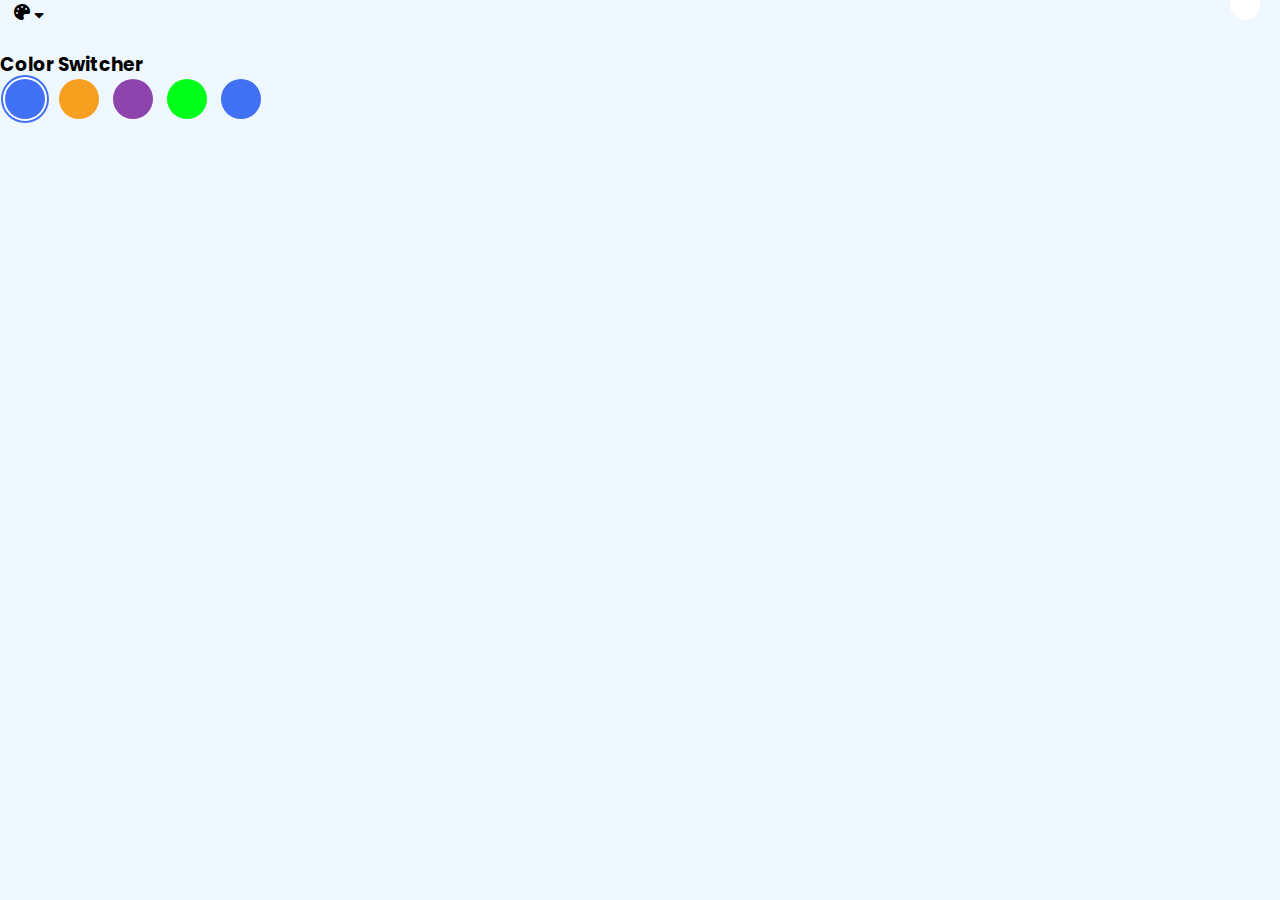
<file: assets/css/deeee.html>
<!DOCTYPE html>
<html lang="en" dir="ltr">
  <head>
    <meta charset="UTF-8">
    <title> Website with Customize Color Theme</title>
    <!-- Fontawesome CDN Link -->
    <link rel="stylesheet" href="https://cdnjs.cloudflare.com/ajax/libs/font-awesome/5.15.4/css/all.min.css" />
    <meta name="viewport" content="width=device-width, initial-scale=1.0">
   </head>
<style>
/* Google fonts import link */
@import url('https://fonts.googleapis.com/css2?family=Poppins:wght@200;300;400;500;600;700&display=swap');
*{
  margin: 0;
  padding: 0;
  box-sizing: border-box;
  font-family: 'Poppins',sans-serif;
  transition: all 0.3s ease;
}
:root{
  --white: #fff;
  --black: #24292d;
  --nav-main: #4070f4;
  --switchers-main: #0b3cc1;
  --light-bg: #F0F8FF;
}
body
{
    background:var(--light-bg) ;
}


 .appearance .color-icon{
   position: relative;
 }
 .appearance .icons{
   width: 70px;
   height: 50px;
   margin-left: 14px;
 }
 .appearance .color-box{
   position: absolute;
   bottom: -133px;
   right: 0;
   min-height: 100px;
   background: var(--white);
   padding: 16px 20px 20px 20px;
   border-radius: 6px;
   box-shadow: 0 5px 10px rgba(0,0,0,0.2);
   opacity: 0;
   pointer-events: none;
 }
 .color-box::before{
   content: '';
   position: absolute;
   top: -10px;
   right: 20px;
   height: 30px;
   width: 30px;
   border-radius: 50%;
   background: var(--white);
   transform: rotate(45deg);
 }
 .color-icon.open .color-box{
   opacity: 1;
   pointer-events: auto;
 }
  .color-icon.open .arrow{
    transform: rotate(-180deg);
  }
 .appearance .color-box h3{
   font-size: 16px;
   font-weight: 600;
   display: block;
   color: var(--nav-main);
   text-align: left;
   white-space: nowrap;
   margin-bottom: 10px;
 }
.appearance .color-box .color-switchers{
   display: flex;
}
.color-box .color-switchers .btn{
  display: inline-block;
  height: 40px;
  width: 40px;
  border: none;
  outline: none;
  border-radius: 50%;
  margin: 0 5px;
  cursor: pointer;
  background: #4070F4;

}
.color-switchers .btn.blue.active{
  box-shadow: 0 0 0 2px #fff,
              0 0 0 4px #4070F4;
}
.color-switchers .btn.orange{
  background: #F79F1F;
}
.color-switchers .btn.orange.active{
  box-shadow: 0 0 0 2px #fff,
              0 0 0 4px #F79F1F;
}
.color-switchers .btn.purple{
  background: #8e44ad;
}
.color-switchers .btn.purple.active{
  box-shadow: 0 0 0 2px #fff,
              0 0 0 4px #8e44Ad;
}
.color-switchers .btn.green{
  background: #00ff1a;
}
.color-switchers .btn.green.active{
  box-shadow: 0 0 0 2px #fff,
              0 0 0 4px #00ff1a;
}


   
</style>   
<body>
    <div class="appearance">   
        <div class="color-icon">
          <div class="icons">
            <i class="fas fa-palette"></i>
            <i class="fas fa-sort-down arrow"></i>
          </div>
         
        </div>
    </div>
    <div class="color-box">
        <h3>Color Switcher</h3>
        <div class="color-switchers">
          <button class="btn blue active" data-color="#fff #24292d #4070f4 #0b3cc1 #F0F8FF"></button>
          <button class="btn orange" data-color="#fff #242526 #F79F1F #DD8808 #fef5e6"></button>
          <button class="btn purple" data-color="#fff #242526 #8e44ad #783993 #eadaf1"></button>
          <button class="btn green" data-color="#fff #242526 #3A9943 #2A6F31 #DAF1DC"></button>
          <button class="btn white" data-color="#fff #242526 #3A9943 #2A6F31 #000"></button>
        </div>
      </div>


<script>


// getting all .btn elements
let buttons = document.querySelectorAll(".btn");

for (var button of buttons) {
  button.addEventListener("click", (e)=>{ //adding click event to each button
    let target = e.target;

   

    // js code to switch colors (also day night mode)
    let root = document.querySelector(":root");
    let dataColor = target.getAttribute("data-color"); //getting data-color values of clicked button
    let color = dataColor.split(" "); //splitting each color from space and make them array

    //passing particular value to a particular root variable
    root.style.setProperty("--white", color[0]);
    root.style.setProperty("--black", color[1]);
    root.style.setProperty("--nav-main", color[2]);
    root.style.setProperty("--switchers-main", color[3]);
    root.style.setProperty("--light-bg", color[4]);

    let iconName = target.className.split(" ")[2]; //getting the class name of icon

    
  });
}    
</script>
</body>
</html>
</file>
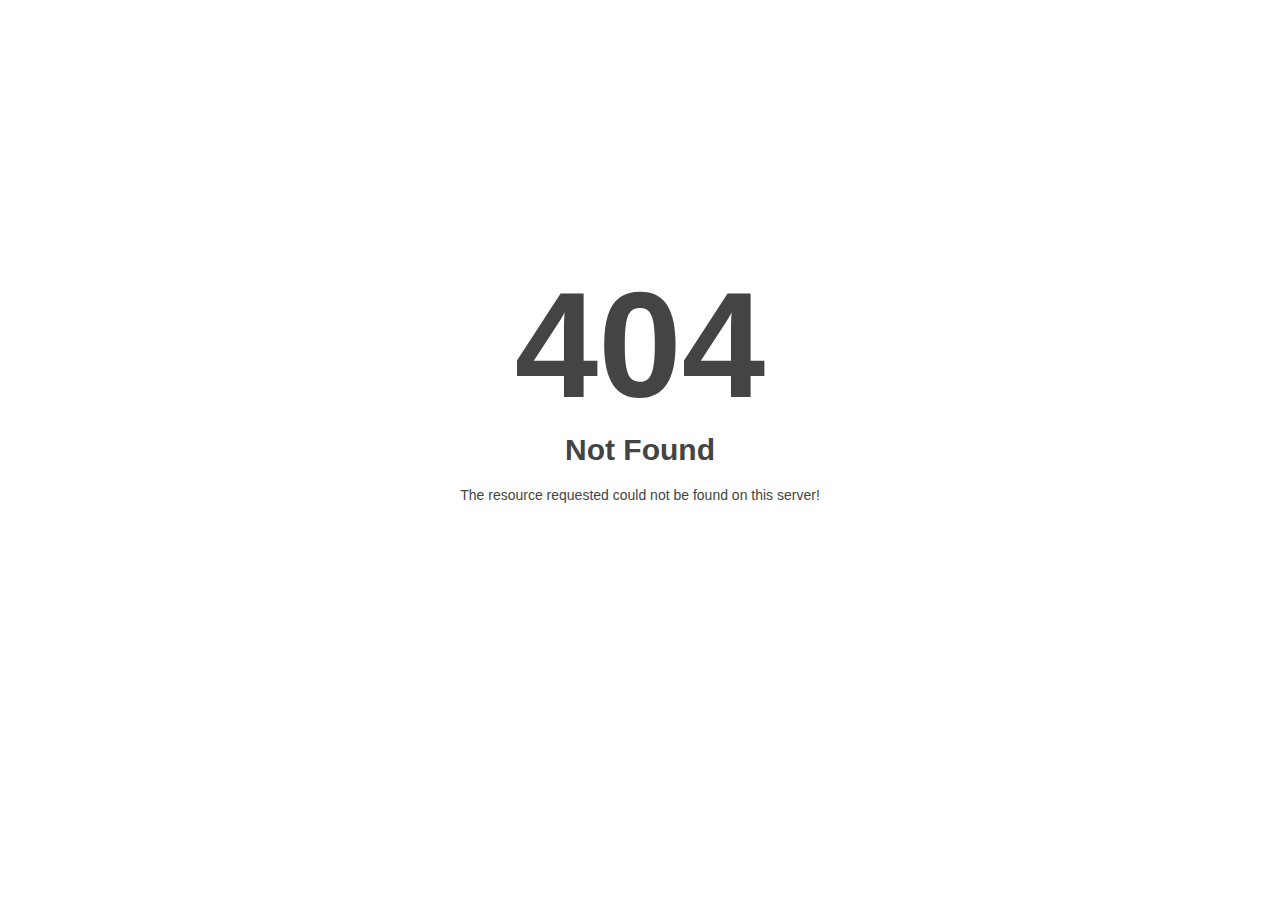
<file: assets/css/owl.video.play.html>
<!DOCTYPE html>
<html style="height:100%">
<head>
<meta name="viewport" content="width=device-width, initial-scale=1, shrink-to-fit=no" />
<title> 404 Not Found
</title></head>
<body style="color: #444; margin:0;font: normal 14px/20px Arial, Helvetica, sans-serif; height:100%; background-color: #fff;">
<div style="height:auto; min-height:100%; ">     <div style="text-align: center; width:800px; margin-left: -400px; position:absolute; top: 30%; left:50%;">
        <h1 style="margin:0; font-size:150px; line-height:150px; font-weight:bold;">404</h1>
<h2 style="margin-top:20px;font-size: 30px;">Not Found
</h2>
<p>The resource requested could not be found on this server!</p>
</div></div></body></html>
</file>
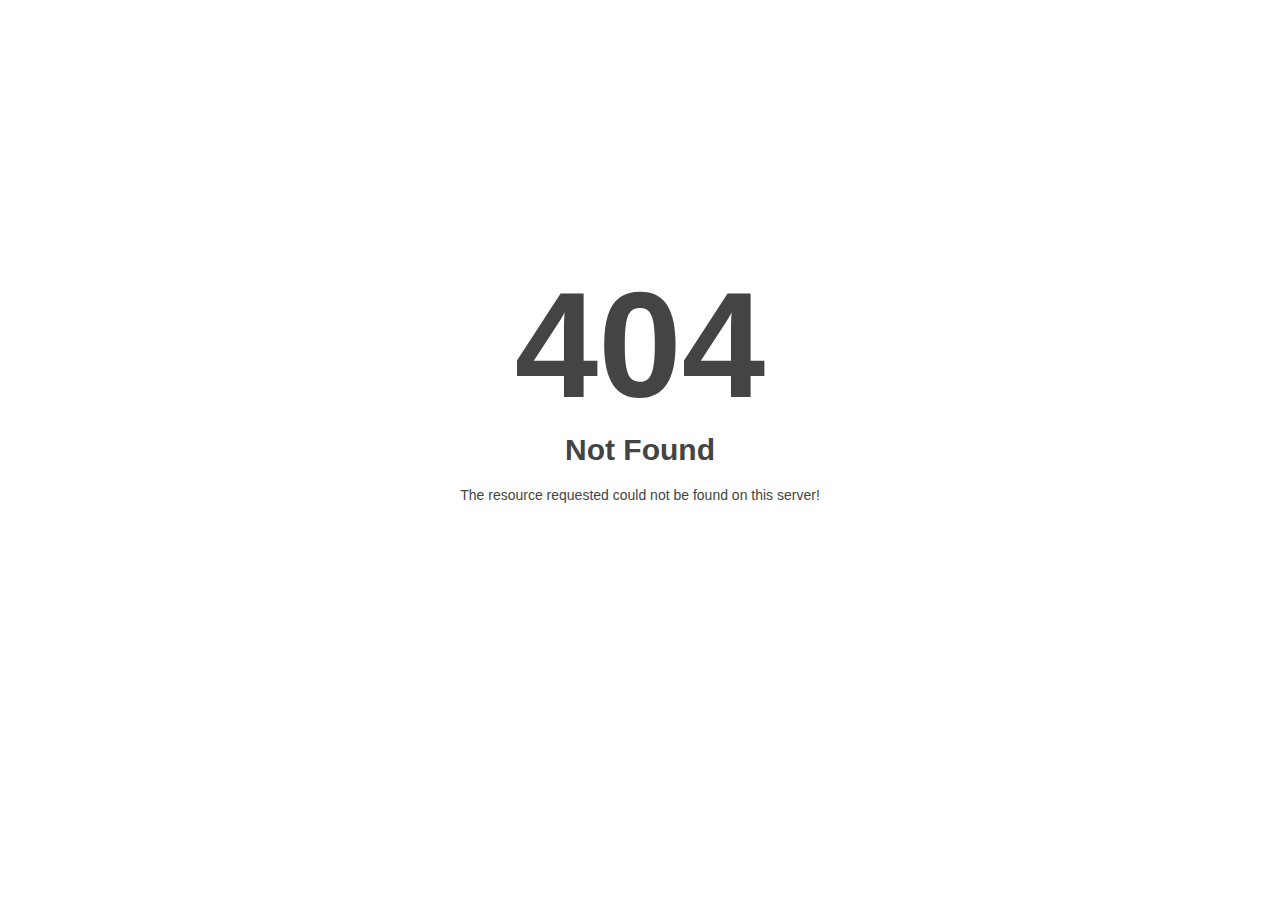
<file: assets/img/blog-header-img.html>
<!DOCTYPE html>
<html style="height:100%">
<head>
<meta name="viewport" content="width=device-width, initial-scale=1, shrink-to-fit=no" />
<title> 404 Not Found
</title></head>
<body style="color: #444; margin:0;font: normal 14px/20px Arial, Helvetica, sans-serif; height:100%; background-color: #fff;">
<div style="height:auto; min-height:100%; ">     <div style="text-align: center; width:800px; margin-left: -400px; position:absolute; top: 30%; left:50%;">
        <h1 style="margin:0; font-size:150px; line-height:150px; font-weight:bold;">404</h1>
<h2 style="margin-top:20px;font-size: 30px;">Not Found
</h2>
<p>The resource requested could not be found on this server!</p>
</div></div></body></html>
</file>
